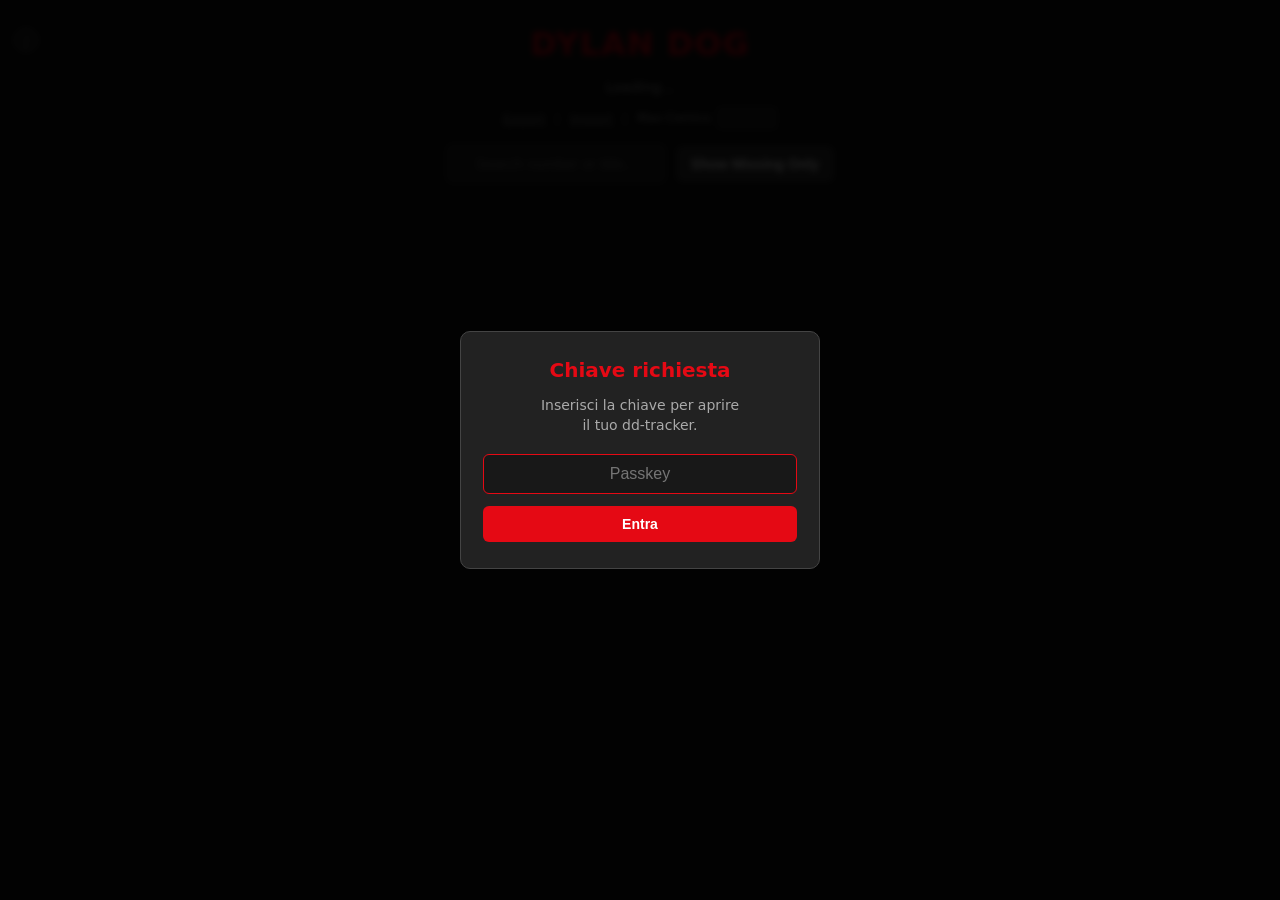
<file: public/index.html>
<!DOCTYPE html>
<html lang="en">

<head>
    <meta charset="UTF-8">
    <meta name="viewport" content="width=device-width, initial-scale=1.0">
    <link rel="icon" type="image/svg+xml" href="data:image/svg+xml,%3Csvg%20xmlns%3D%22http://www.w3.org/2000/svg%22%20viewBox%3D%220%200%2032%2032%22%3E%3Cpath%20fill%3D%22%23e50914%22%20fill-rule%3D%22evenodd%22%20d%3D%22M7%205L14%205A11%2011%200%200%201%2014%2027L7%2027Z%20M12%2010L14%2010A6%206%200%200%201%2014%2022L12%2022Z%22/%3E%3C/svg%3E">
    <title>Dylan Dog Tracker</title>
    <link rel="stylesheet" href="style.css">
</head>

<body>

    <div class="title-header">
        <button class="info-button" type="button" aria-label="Informazioni sulla perdita dei dati" aria-haspopup="dialog" onclick="document.getElementById('dataWarning').showModal()">i</button>
        <h1>DYLAN DOG</h1>
    </div>
    <dialog class="info-modal" id="dataWarning" aria-labelledby="dataWarningTitle">
        <h2 id="dataWarningTitle">Attenzione!</h2>
        <p>I tuoi fumetti sono salvati sul server: resteranno disponibili anche se cambi browser o dispositivo.</p>
        <p>Puoi comunque esportare un file di backup (.json) e conservarlo in un posto sicuro, così potrai ripristinare la tua collezione quando vuoi.</p>
        <form method="dialog"><button type="submit">Ho capito</button></form>
    </dialog>
    <p id="stats">Loading...</p>

    <div class="menu-bar">
        <a onclick="exportData()">Export</a> |
        <a onclick="document.getElementById('importFile').click()">Import</a>
        <input type="file" id="importFile" accept=".json" style="display: none;" onchange="importData(event)"> |
        <label>Max Comics: <input type="number" id="maxComicsInput" min="100" max="1000" onchange="updateMaxComics(this.value)"></label>
    </div>

    <div class="last-update" id="lastUpdate"></div>

    <div class="controls">
        <input type="text" id="searchInput" placeholder="Search number or title..." oninput="render()">
        <button id="filterBtn" onclick="toggleFilter()">Show Missing Only</button>
    </div>

    <div class="grid" id="grid"></div>

    <div class="passkey-overlay" id="passkeyOverlay" hidden>
        <form class="passkey-card" id="passkeyForm">
            <h2>Chiave richiesta</h2>
            <p>Inserisci la chiave per aprire<br>il tuo dd-tracker.</p>
            <input type="password" id="passkeyInput" placeholder="Passkey" autocomplete="current-password" required>
            <p class="passkey-error" id="passkeyError" hidden></p>
            <button type="submit" id="passkeySubmit">Entra</button>
        </form>
    </div>

    <script src="app.js"></script>
</body>

</html>
</file>
<file: public/style.css>
* {
    box-sizing: border-box;
}

body {
    font-family: system-ui, -apple-system, sans-serif;
    background: #121212;
    color: #fff;
    text-align: center;
    margin: 0;
    padding: 15px;
}

h1 {
    color: #e50914;
    margin: 10px 0 2px 0;
    letter-spacing: 1px;
}

p {
    color: #aaa;
    font-size: 14px;
    margin-bottom: 12px;
}

.title-header {
    position: relative;
    display: flex;
    justify-content: center;
    align-items: center;
    gap: 8px;
}

.info-button {
    position: absolute;
    left: 0;
    top: 50%;
    transform: translateY(-50%);
    width: 22px;
    height: 22px;
    padding: 0;
    border: 1px solid #aaa;
    border-radius: 50%;
    background: transparent;
    color: #aaa;
    font-family: Georgia, serif;
    font-size: 15px;
    font-style: italic;
    line-height: 20px;
}

.info-button:hover {
    border-color: #fff;
    color: #fff;
}

.info-modal {
    width: min(420px, calc(100% - 32px));
    padding: 24px;
    border: 1px solid #444;
    border-radius: 10px;
    background: #222;
    color: #fff;
    text-align: left;
}

.info-modal::backdrop {
    background: rgb(0 0 0 / 70%);
}

.info-modal h2 {
    margin: 0 0 12px;
    color: #e50914;
    font-size: 20px;
}

.info-modal p {
    line-height: 1.5;
}

.info-modal form {
    text-align: right;
}

.menu-bar {
    font-size: 13px;
    margin-bottom: 15px;
    color: #777;
    display: flex;
    justify-content: center;
    align-items: center;
    gap: 10px;
    flex-wrap: nowrap;
    white-space: nowrap;
}

.menu-bar a {
    color: #888;
    text-decoration: underline;
    cursor: pointer;
}

.menu-bar a:hover {
    color: #fff;
}

.menu-bar label {
    font-size: 12px;
    color: #aaa;
}

.menu-bar input[type="number"] {
    width: 60px;
    padding: 3px 5px;
    font-size: 12px;
    background: #222;
    border: 1px solid #444;
    color: #fff;
    border-radius: 4px;
    text-align: center;
}

.last-update {
    font-size: 12px;
    color: #777;
    margin-bottom: 15px;
}

.controls {
    display: flex;
    justify-content: center;
    align-items: center;
    gap: 10px;
    margin: 0 0 20px 0;
    flex-wrap: nowrap;
    white-space: nowrap;
}

input[type="text"] {
    padding: 10px;
    border-radius: 6px;
    border: 1px solid #444;
    background: #222;
    color: #fff;
    font-size: 15px;
    width: 220px;
    text-align: center;
}

.controls input[type="text"] {
    width: auto;
    flex: 1 1 0;
    min-width: 0;
    max-width: 220px;
}

.controls button {
    flex: 0 0 auto;
}

button {
    padding: 10px 15px;
    border-radius: 6px;
    border: none;
    background: #333;
    color: #fff;
    font-weight: bold;
    cursor: pointer;
    font-size: 14px;
}

button.active {
    background: #e50914;
}

.grid {
    display: grid;
    grid-template-columns: repeat(auto-fill, minmax(65px, 1fr));
    gap: 8px;
}

@media (max-width: 600px) {
    .grid {
        grid-template-columns: repeat(3, 1fr);
        gap: 6px;
    }

    .box {
        padding: 6px 3px;
        font-size: 12px;
        min-height: 48px;
    }

    .box .num {
        font-size: 13px;
    }

    .box .thumb {
        height: 65px;
    }

    body {
        padding: 10px;
    }

    h1 {
        font-size: 22px;
    }

    .controls {
        gap: 6px;
    }

    input[type="text"] {
        font-size: 14px;
        padding: 8px;
    }

    button {
        font-size: 13px;
        padding: 8px 10px;
    }

    .menu-bar {
        font-size: 12px;
        gap: 6px;
    }

    .lightbox .close-btn {
        top: 10px;
        right: 15px;
        font-size: 32px;
    }
}

.box {
    position: relative;
    background: #2a2a2a;
    padding: 8px 4px;
    border-radius: 6px;
    font-weight: bold;
    cursor: pointer;
    user-select: none;
    border: 1px solid #333;
    font-size: 13px;
    display: flex;
    flex-direction: column;
    justify-content: center;
    min-height: 55px;
}

.box .num {
    font-size: 14px;
    display: inline-block;
    border: 1px solid #555;
    border-radius: 4px;
    padding: 2px 6px;
    background: rgba(255,255,255,0.05);
    cursor: pointer;
    user-select: none;
    transition: background 0.15s, border-color 0.15s;
    line-height: 1.2;
}

.box .num:hover {
    background: rgba(255,255,255,0.15);
    border-color: #888;
}

.box .thumb {
    width: 100%;
    height: 80px;
    object-fit: cover;
    border-radius: 3px;
    margin-bottom: 12px;
    display: block;
}

.box.owned {
    background: #2e7d32;
    border-color: #4caf50;
    color: #fff;
}

.box.highlight {
    outline: 3px solid #ffeb3b;
    border-color: #ffeb3b;
}

.passkey-overlay {
    position: fixed;
    inset: 0;
    z-index: 2000;
    display: flex;
    align-items: center;
    justify-content: center;
    padding: 20px;
    background: rgba(0, 0, 0, 0.88);
    backdrop-filter: blur(3px);
}

.passkey-overlay[hidden] {
    display: none;
}

.passkey-card {
    width: min(360px, 100%);
    padding: 26px 22px;
    background: #222;
    border: 1px solid #444;
    border-radius: 10px;
    text-align: center;
}

.passkey-card h2 {
    margin: 0 0 10px;
    color: #e50914;
    font-size: 20px;
}

.passkey-card p {
    line-height: 1.4;
}

.passkey-card input {
    width: 100%;
    margin: 6px 0 12px;
    padding: 10px;
    border: 1px solid #444;
    border-radius: 6px;
    background: #181818;
    color: #fff;
    font-size: 16px;
    text-align: center;
}

.passkey-card input:focus {
    outline: none;
    border-color: #e50914;
}

.passkey-card button {
    width: 100%;
    background: #e50914;
}

.passkey-card button:disabled {
    opacity: 0.6;
    cursor: wait;
}

.passkey-error {
    margin: 0 0 10px;
    color: #ff6b6b !important;
    font-size: 13px;
}

.passkey-error[hidden] {
    display: none;
}

.lightbox {
    position: fixed;
    inset: 0;
    background: rgba(0, 0, 0, 0.92);
    display: flex;
    justify-content: center;
    align-items: center;
    z-index: 1000;
    cursor: pointer;
    animation: fadeIn 0.2s ease;
}

.lightbox img {
    max-width: 90vw;
    max-height: 90vh;
    border-radius: 8px;
    box-shadow: 0 10px 40px rgba(0,0,0,0.8);
    cursor: default;
}

.lightbox .close-btn {
    position: absolute;
    top: 15px;
    right: 25px;
    font-size: 40px;
    color: #fff;
    background: none;
    border: none;
    cursor: pointer;
    line-height: 1;
    padding: 0;
    z-index: 1001;
}

@keyframes fadeIn {
    from { opacity: 0; }
    to { opacity: 1; }
}
</file>
